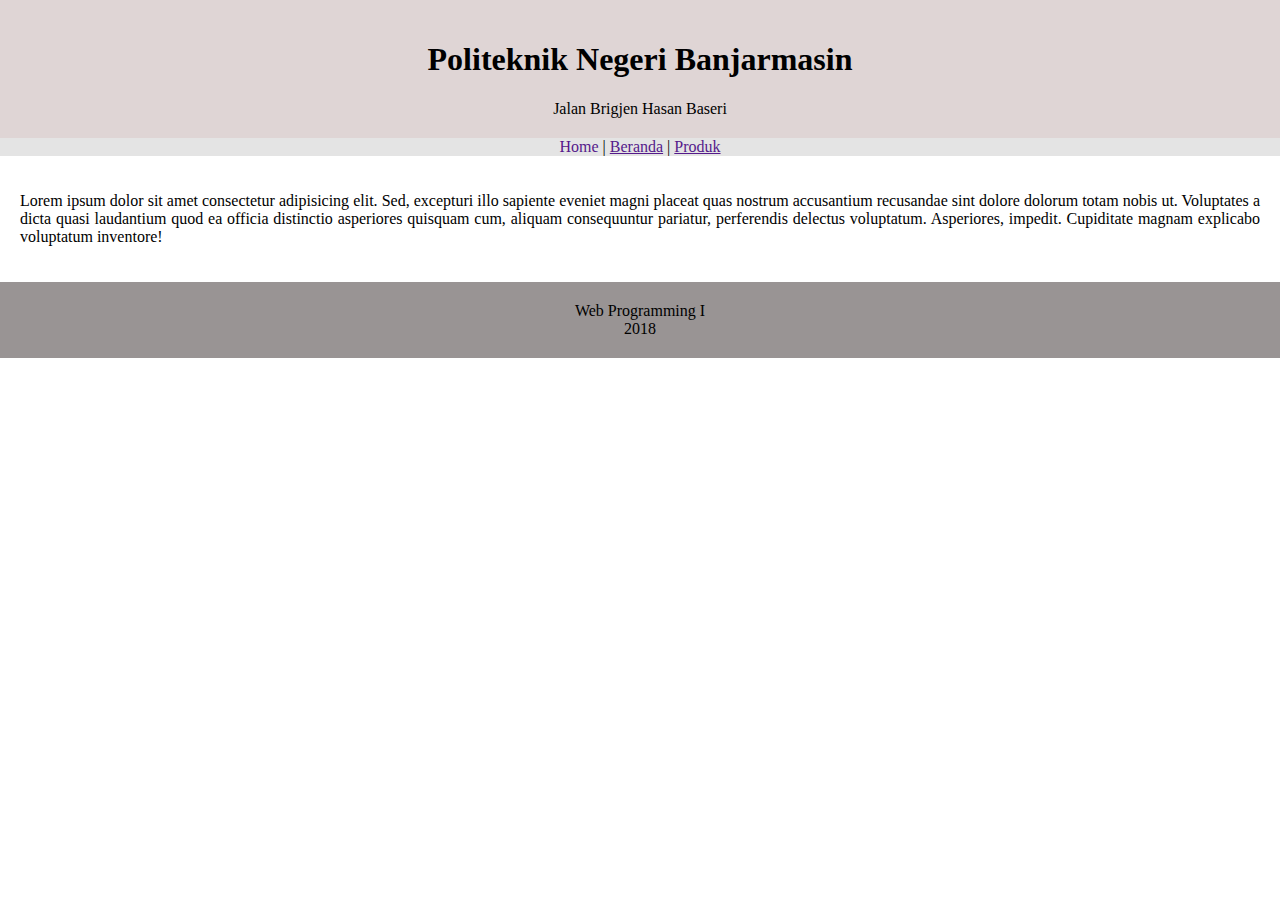
<file: pertemuan2/index.html>
<!DOCTYPE html>
<html lang="en">
<head>
     <title>Document</title>
     <link rel="stylesheet" type="text/css" href="style.css">
</head>
<body>
    <div id="box">
            <div id="header" align="center">
                    <h1>Politeknik Negeri Banjarmasin</h1>
                    Jalan Brigjen Hasan Baseri
            </div>
        <div id="menubar" align="center">
            <a href="" class="teksmenu">Home</a> | <a href="">Beranda</a> | <a href="">Produk</a>
        </div>
        <div id="konten">
            <p>Lorem ipsum dolor sit amet consectetur adipisicing elit. Sed, excepturi illo sapiente eveniet magni placeat quas nostrum accusantium recusandae sint dolore dolorum totam nobis ut. Voluptates a dicta quasi laudantium quod ea officia distinctio asperiores quisquam cum, aliquam consequuntur pariatur, perferendis delectus voluptatum. Asperiores, impedit. Cupiditate magnam explicabo voluptatum inventore!</p>
        </div>
        <div id="footer" align="center">
            Web Programming I <br> 2018
        </div>
    </div>
    
</body>
</html>
</file>
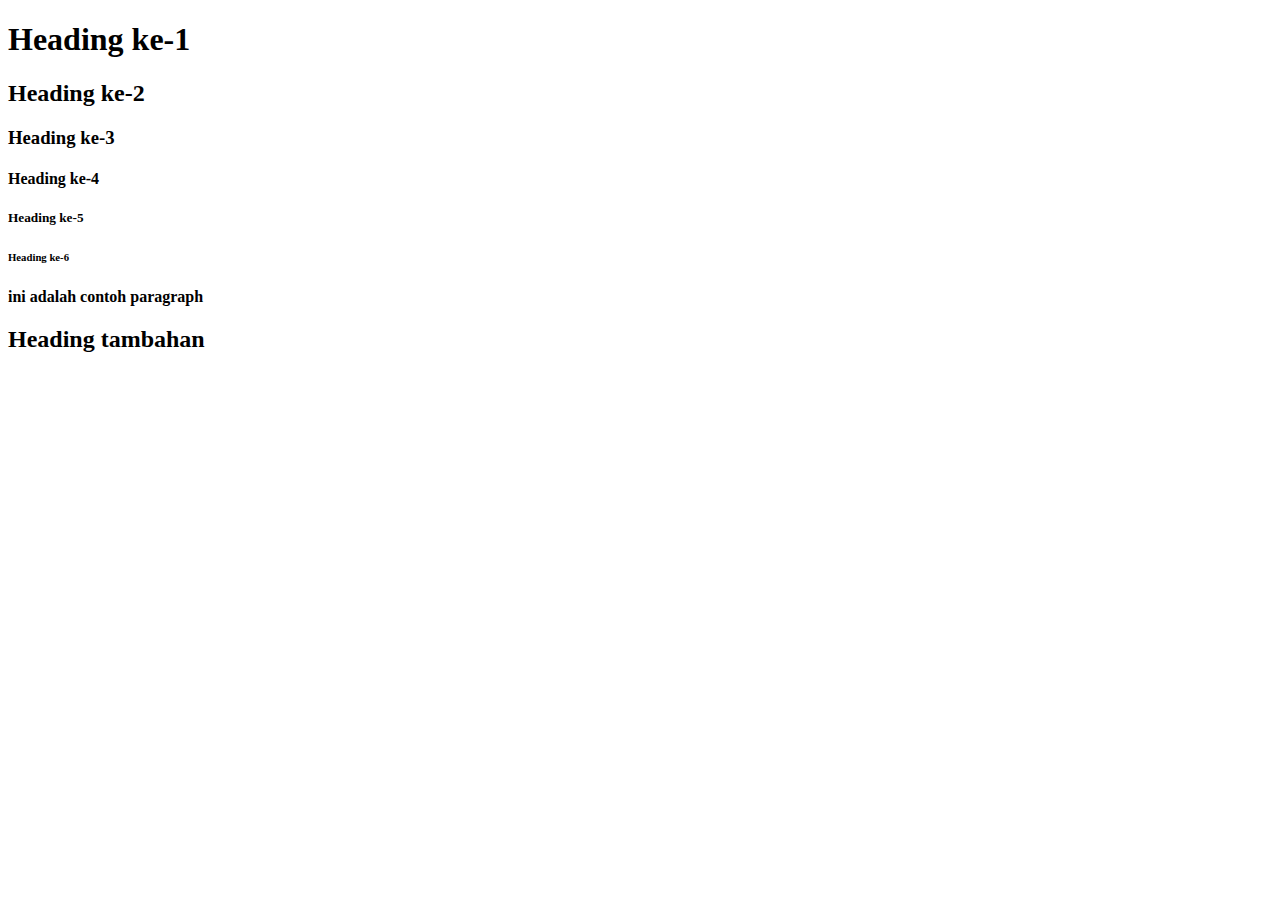
<file: prak1.html>
<!DOCTYPE html>
<html lang="en">
<head>
    <meta charset="UTF-8">
    <title>Belajar Membuat Heading dan Paragraph</title>
</head>
<body>
    <h1>Heading ke-1</h1>
    <h2>Heading ke-2</h2>
    <h3>Heading ke-3</h3>
    <h4>Heading ke-4</h4>
    <h5>Heading ke-5</h5>
    <h6>Heading ke-6</h6>

    <p><strong>ini adalah contoh paragraph</strong></p>

    <h2>Heading tambahan</h2>
</body> 
</html>
</file>
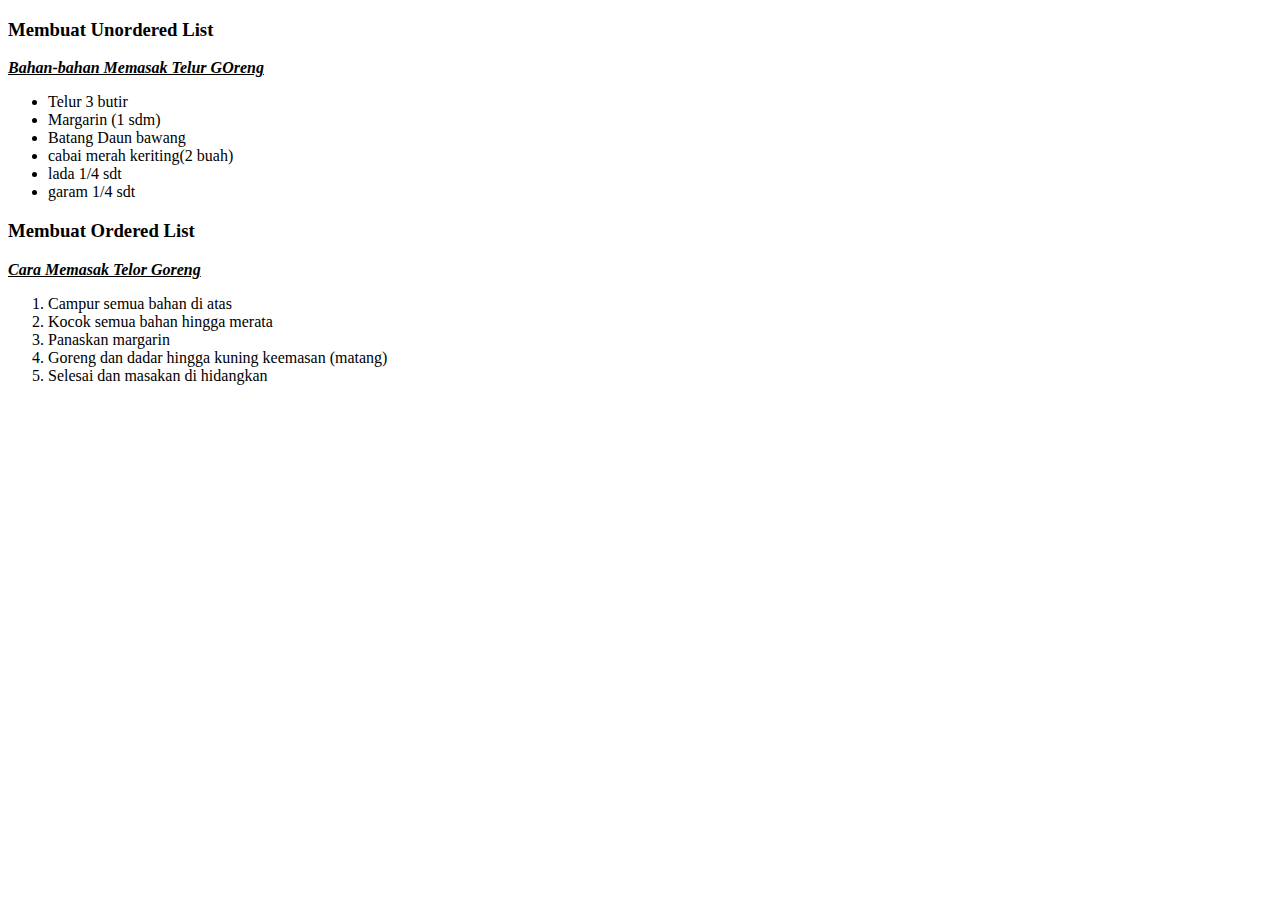
<file: prak2.html>
<!DOCTYPE html>
<html lang="en">
<head>
    <meta charset="UTF-8">
    <title>List</title>
</head>
<body>
    <h3>Membuat Unordered List</h3>
    <strong><i><u>Bahan-bahan Memasak Telur GOreng</u></i></strong>
<ul>
    <li>Telur 3 butir</li>
    <li>Margarin (1 sdm)</li>
    <li>Batang Daun bawang</li>
    <li>cabai merah keriting(2 buah)</li>
    <li>lada 1/4 sdt</li>
    <li>garam 1/4 sdt</li>
</ul>
    <h3>Membuat Ordered List</h3>
    <strong><i><u>Cara Memasak Telor Goreng</u></i></strong>
<ol>
    <li>Campur semua bahan di atas</li>
    <li>Kocok semua bahan hingga merata</li>
    <li>Panaskan margarin</li>
    <li>Goreng dan dadar hingga kuning keemasan (matang)</li>
    <li>Selesai dan masakan di hidangkan</li>
</ol>
</body>
</html>
</file>
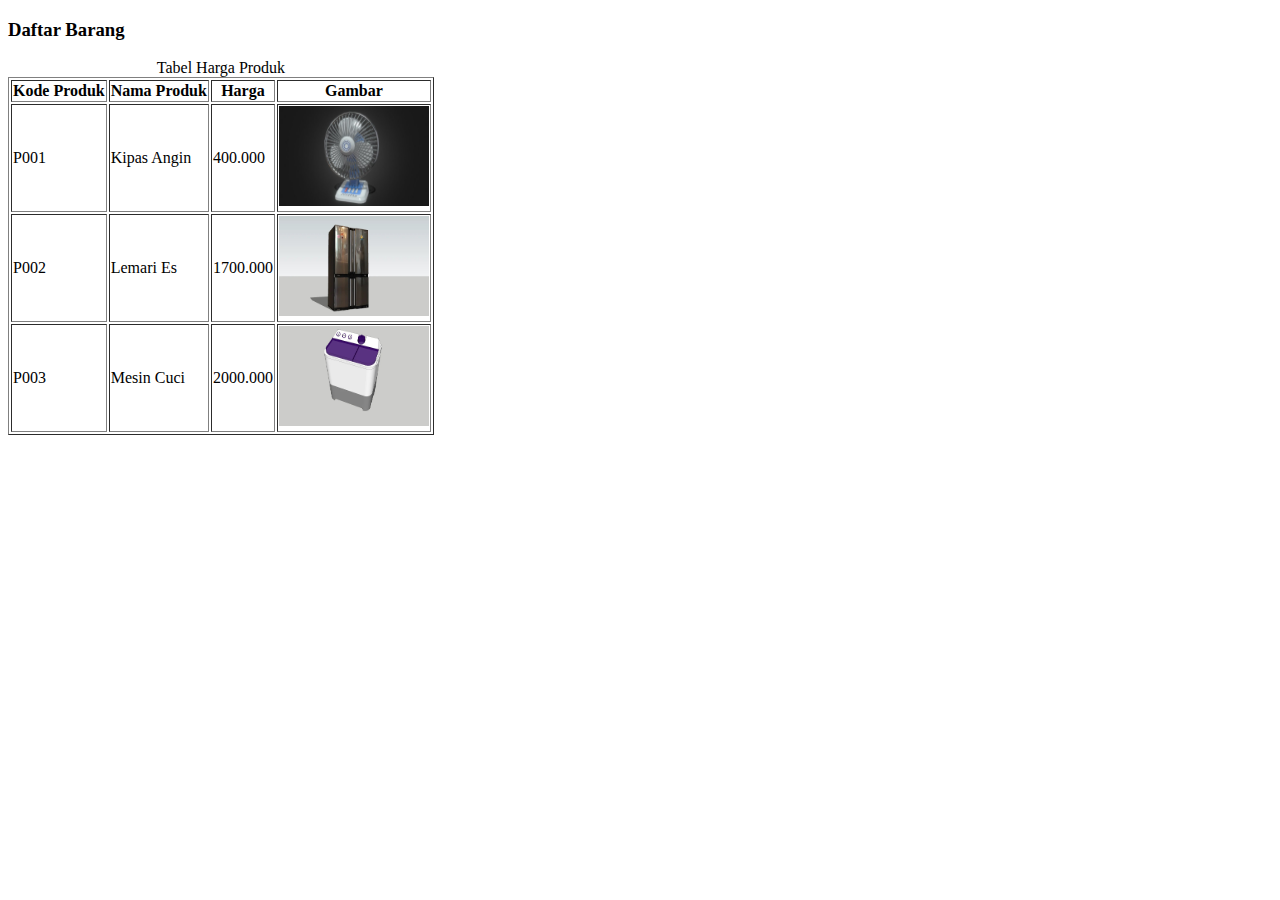
<file: prak3.html>
<!DOCTYPE html>
<html>
<head>
    <title>Image & Table</title>
</head>
<body>
    <h3>Daftar Barang</h3>
    <table border="1">
        <caption>Tabel Harga Produk</caption>
        <tr>
            <th>Kode Produk</th>
            <th>Nama Produk</th>
            <th>Harga</th>
            <th>Gambar</th>
        </tr>
        <tr>
            <td>P001</td>
            <td>Kipas Angin</td>
            <td>400.000</td>
            <td><img src="kipasangin.jpeg" width="150" height="100"></td>
        </tr>
        <tr>
            <td>P002</td>
            <td>Lemari Es</td>  
            <td>1700.000</td>
            <td><img src="lemari es.jpg" width="150" height="100"></td>
        </tr>
        <tr>
            <td>P003</td>
            <td>Mesin Cuci</td>
            <td>2000.000</td>
            <td><img src="mesincuci.jpg" width="150" height="100"></td>
        </tr>
    </table>
</body>
</html>
</file>
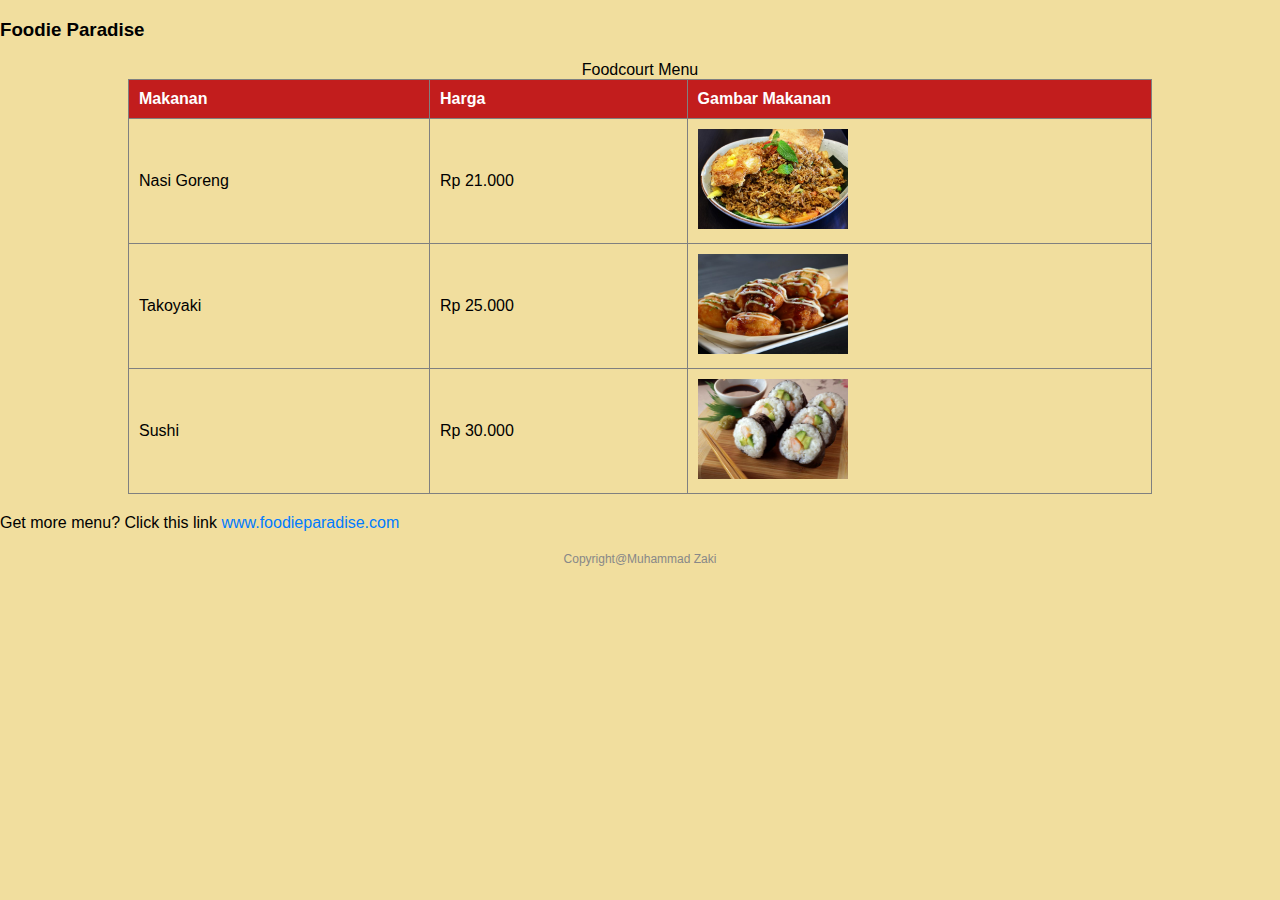
<file: tugas1.html>
<!DOCTYPE html>
<html>
<head>
    <title>Foodcourt</title>
    <link rel="stylesheet" href="style.css">
</head>
<body>
    <h3>Foodie Paradise</h3>
    <table border="1">
        <caption>Foodcourt Menu</caption>
        <tr>
            <th>Makanan</th>
            <th>Harga</th>
            <th>Gambar Makanan</th>
        </tr>
        <tr>
            <td>Nasi Goreng</td>
            <td>Rp 21.000</td>
            <td><img src="nasigoreng.jpeg" width="150" height="100"></td>
        </tr>
        <tr>
            <td>Takoyaki</td>  
            <td>Rp 25.000</td>
            <td><img src="takoyaki.jpe" width="150" height="100"></td>
        </tr>
        <tr>
            <td>Sushi</td>
            <td>Rp 30.000</td>
            <td><img src="sushi.jpg" width="150" height="100"></td>
        </tr>
    </table>
    <tr>
        <th>Get more menu? Click this link <a href="prak1.html">www.foodieparadise.com</a></th>
    </tr>
    <p>Copyright@Muhammad Zaki</p>
</body>
</html>
</file>
<file: pertemuan2/style.css>
html, body{
    margin: 0;
    padding: 0;
}

p{
    text-align: justify;
}

#box{
    /* width: 1000px; */
    height: auto;
    width: auto;
}

#header{
    background-color: #dfd5d5;
    padding: 20px;
}

#menubar{
    background-color: #e4e4e4;
    margin: auto;
}

.teksmenu{
    text-decoration: none;
}

#konten{
    padding: 20px;
}

#footer{
    background-color: #999494;
    padding: 20px;
}
</file>
<file: style.css>
body {
    background-color: #f1de9e;
    font-family: 'Montserrat', sans-serif;
    margin: 0;
    padding: 0;
}

h1 {
    text-align: center;
    background-color: #333;
    color: #fff;
    padding: 20px 0;
    margin: 0;
}

p {
    text-align: center;
    margin-top: 20px;
    font-size: 12px;
    color: #888;
}

table {
    width: 80%;
    margin: 20px auto;
    border-collapse: collapse;
}

th {
    background-color: #c21d1d;
    color: #fff;
    padding: 10px;
    text-align: left;
}

td {
    padding: 10px;
    text-align: left;
}

a {
    color: #007BFF;
    text-decoration: none;
}

a:hover {
    text-decoration: underline;
}
</file>
